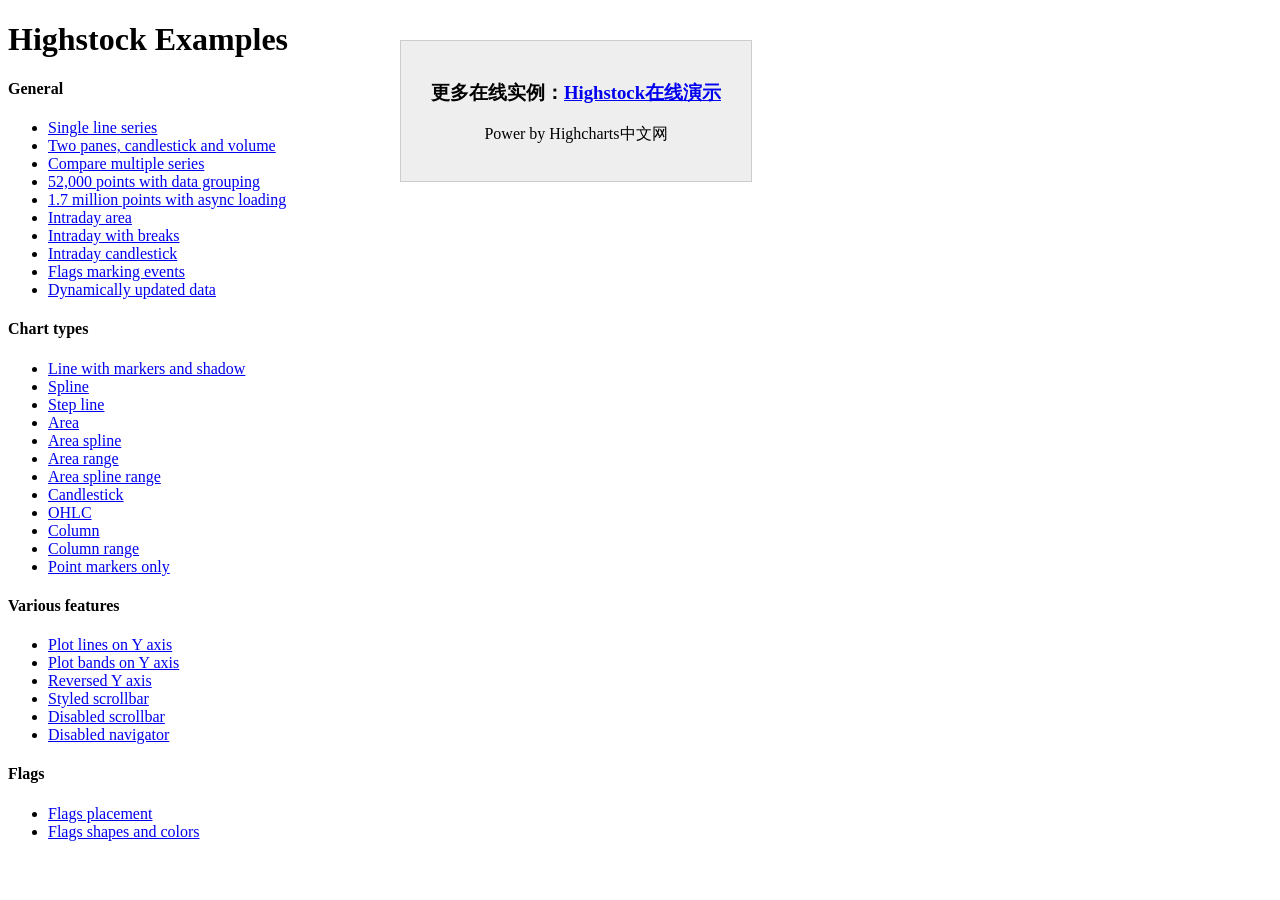
<file: static/js/plugins/highstock/index.htm>
<!DOCTYPE HTML PUBLIC "-//W3C//DTD HTML 4.01//EN" "http://www.w3.org/TR/html4/strict.dtd">
<html>
	<head>
		<meta http-equiv="Content-Type" content="text/html; charset=iso-utf-8">
		<title>Highstock Examples</title>
	<style type="text/css">#more{position:fixed;top:40px;left:400px;border:1px solid #ccc;background-color:#eee;padding:20px;width:310px;text-align:center}</style></head>
	<body>
		<h1>Highstock Examples</h1>
		<h4>General</h4>
		<ul>
			<li><a href="examples/basic-line/index.htm"> Single line series</a></li>
			<li><a href="examples/candlestick-and-volume/index.htm"> Two panes, candlestick and volume</a></li>
			<li><a href="examples/compare/index.htm"> Compare multiple series</a></li>
			<li><a href="examples/data-grouping/index.htm"> 52,000 points with data grouping</a></li>
			<li><a href="examples/lazy-loading/index.htm"> 1.7 million points with async loading</a></li>
			<li><a href="examples/intraday-area/index.htm"> Intraday area</a></li>
			<li><a href="examples/intraday-breaks/index.htm"> Intraday with breaks</a></li>
			<li><a href="examples/intraday-candlestick/index.htm"> Intraday candlestick</a></li>
			<li><a href="examples/flags-general/index.htm"> Flags marking events</a></li>
			<li><a href="examples/dynamic-update/index.htm"> Dynamically updated data</a></li>
		</ul>
		<h4>Chart types</h4>
		<ul>
			<li><a href="examples/line-markers/index.htm"> Line with markers and shadow</a></li>
			<li><a href="examples/spline/index.htm"> Spline</a></li>
			<li><a href="examples/step-line/index.htm"> Step line</a></li>
			<li><a href="examples/area/index.htm"> Area</a></li>
			<li><a href="examples/areaspline/index.htm"> Area spline</a></li>
			<li><a href="examples/arearange/index.htm"> Area range</a></li>
			<li><a href="examples/areasplinerange/index.htm"> Area spline range</a></li>
			<li><a href="examples/candlestick/index.htm"> Candlestick</a></li>
			<li><a href="examples/ohlc/index.htm"> OHLC</a></li>
			<li><a href="examples/column/index.htm"> Column</a></li>
			<li><a href="examples/columnrange/index.htm"> Column range</a></li>
			<li><a href="examples/markers-only/index.htm"> Point markers only</a></li>
		</ul>
		<h4>Various features</h4>
		<ul>
			<li><a href="examples/yaxis-plotlines/index.htm"> Plot lines on Y axis</a></li>
			<li><a href="examples/yaxis-plotbands/index.htm"> Plot bands on Y axis</a></li>
			<li><a href="examples/yaxis-reversed/index.htm"> Reversed Y axis</a></li>
			<li><a href="examples/styled-scrollbar/index.htm"> Styled scrollbar</a></li>
			<li><a href="examples/scrollbar-disabled/index.htm"> Disabled scrollbar</a></li>
			<li><a href="examples/navigator-disabled/index.htm"> Disabled navigator</a></li>
		</ul>
		<h4>Flags</h4>
		<ul>
			<li><a href="examples/flags-placement/index.htm"> Flags placement</a></li>
			<li><a href="examples/flags-shapes/index.htm"> Flags shapes and colors</a></li>
		</ul>
	<div id="more"><h3>&#x66F4;&#x591A;&#x5728;&#x7EBF;&#x5B9E;&#x4F8B;&#xFF1A;<a href="http://hcharts.cn/demo/highstock.php">Highstock&#x5728;&#x7EBF;&#x6F14;&#x793A;</a></h3><p>Power by Highcharts&#x4E2D;&#x6587;&#x7F51;</p></div></body>
</html>
</file>
